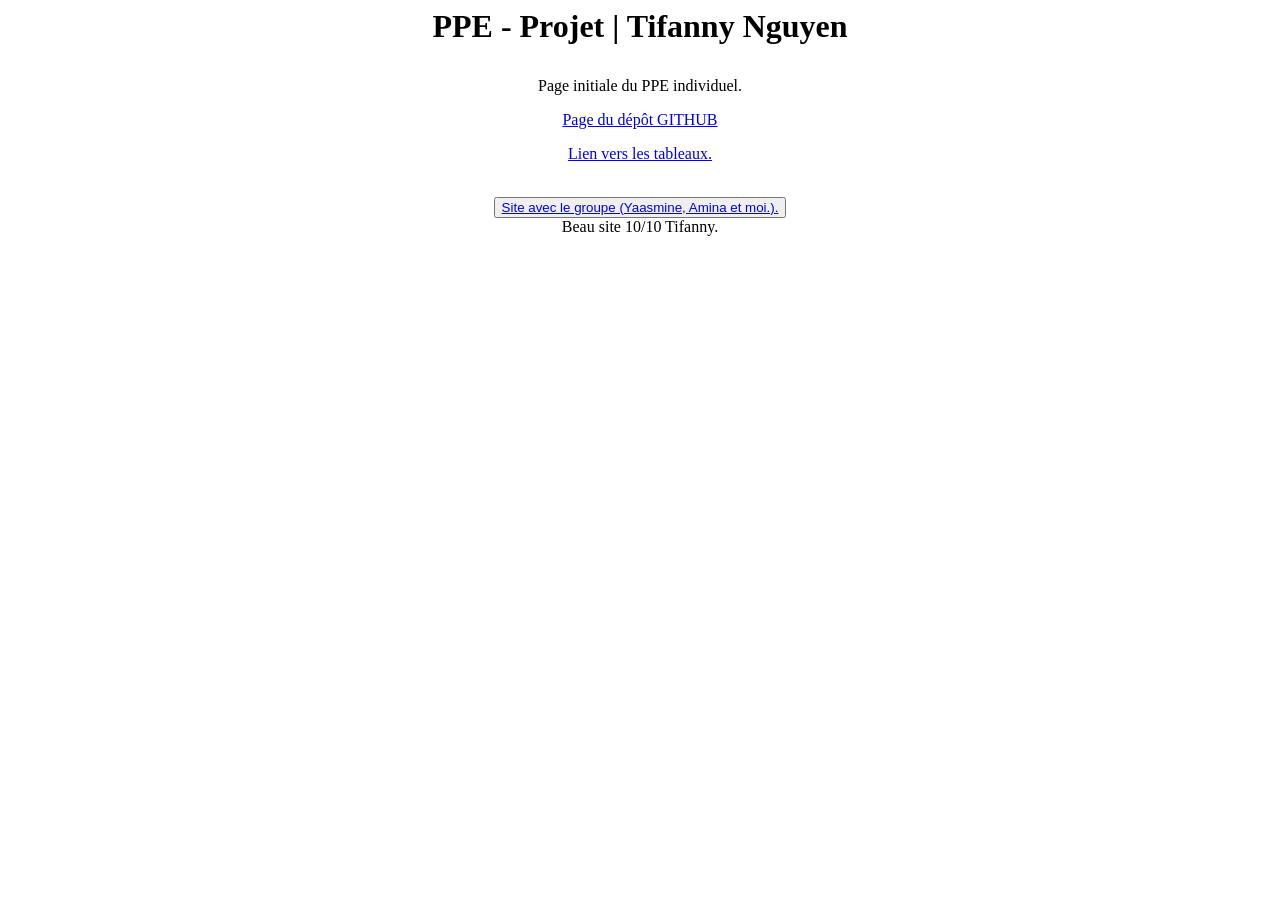
<file: index.html>
<html>

<head>
<meta charset="UTF-8" />
<title>Programmation et Projet encadré</title>
</head>

<body>
    <h1>
        <p style="text-align : center;"> PPE - Projet | Tifanny Nguyen
        </p>
    </h1>
    <center>
    <p>Page initiale du PPE individuel.</p>

    <p style="text-align : center;">
        <a href=https://github.com/tsngu/PPE1> Page du dépôt GITHUB</a>
    </p>

    <a href="Exos/tableau.html"> Lien vers les tableaux.</a>
    <p>    
   <br> <button><a href="https://amina-bou.github.io/PPE-groupe/">Site avec le groupe (Yaasmine, Amina et moi.).</a></button>

   <br>Beau site 10/10 Tifanny.
    </center>
</body>

</html>
</file>
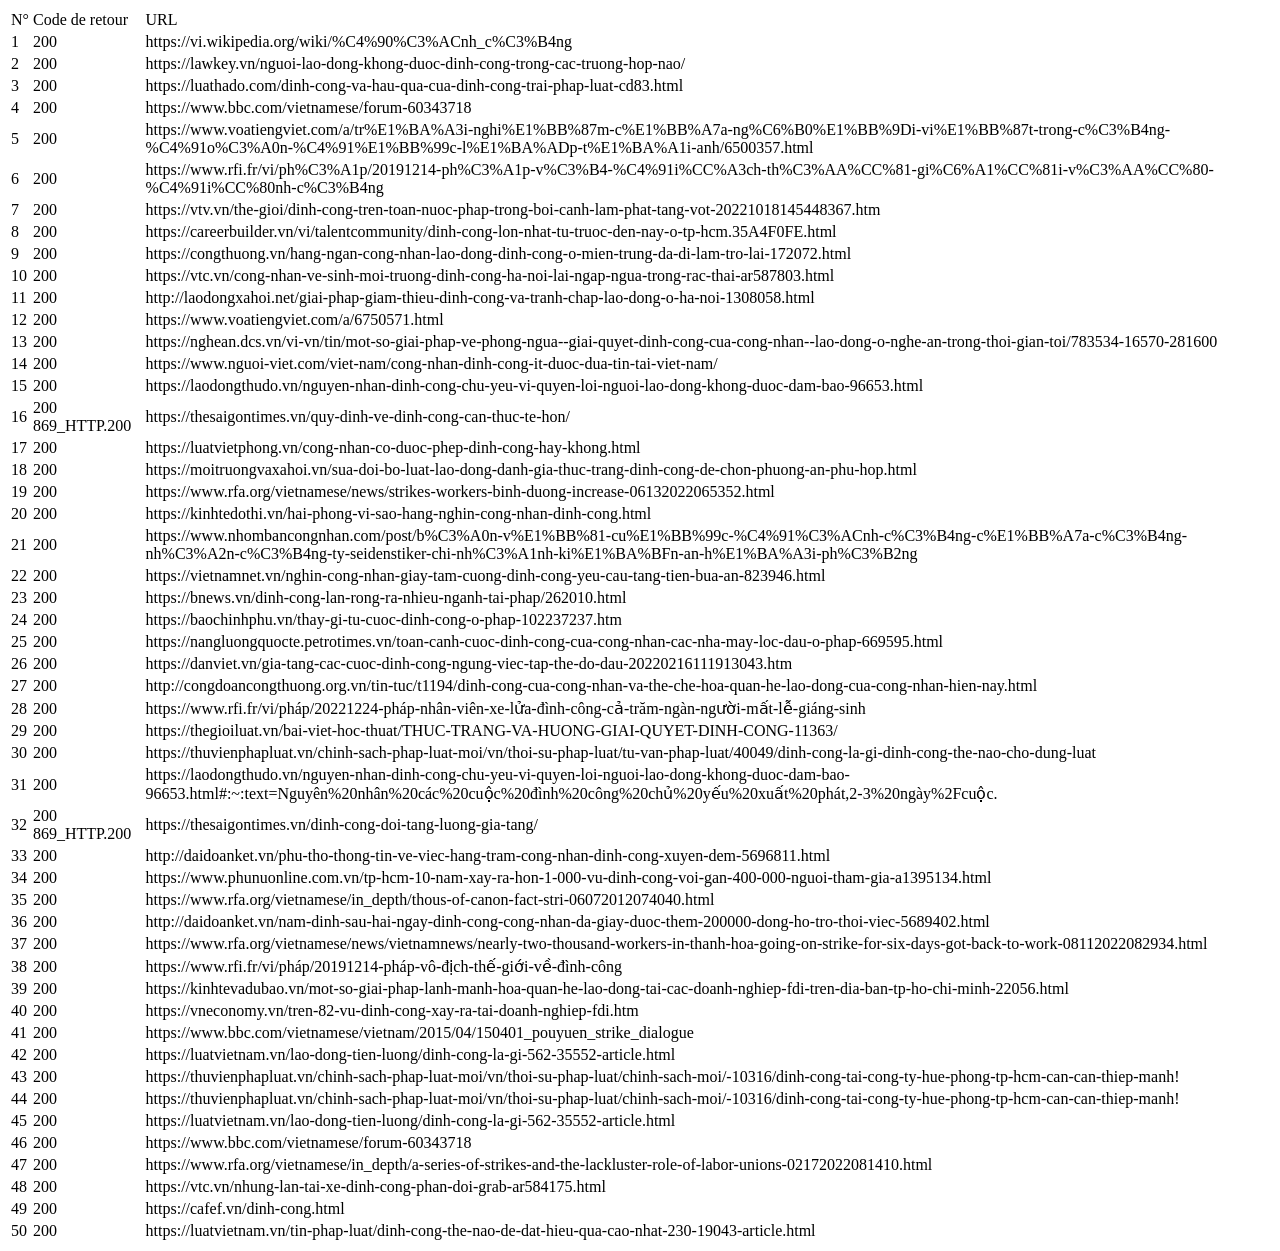
<file: Exos/tableau.html>
<html>
    <header>
        <meta charset=UTF-8 />
    </header>
<body>
    <table>
        <tr> <td> N° </td> <td> Code de retour </td> <td> URL </td> </tr>
<tr><td>1</td><td>200</td><td>https://vi.wikipedia.org/wiki/%C4%90%C3%ACnh_c%C3%B4ng</td></tr>
<tr><td>2</td><td>200</td><td>https://lawkey.vn/nguoi-lao-dong-khong-duoc-dinh-cong-trong-cac-truong-hop-nao/</td></tr>
<tr><td>3</td><td>200</td><td>https://luathado.com/dinh-cong-va-hau-qua-cua-dinh-cong-trai-phap-luat-cd83.html</td></tr>
<tr><td>4</td><td>200</td><td>https://www.bbc.com/vietnamese/forum-60343718</td></tr>
<tr><td>5</td><td>200</td><td>https://www.voatiengviet.com/a/tr%E1%BA%A3i-nghi%E1%BB%87m-c%E1%BB%A7a-ng%C6%B0%E1%BB%9Di-vi%E1%BB%87t-trong-c%C3%B4ng-%C4%91o%C3%A0n-%C4%91%E1%BB%99c-l%E1%BA%ADp-t%E1%BA%A1i-anh/6500357.html</td></tr>
<tr><td>6</td><td>200</td><td>https://www.rfi.fr/vi/ph%C3%A1p/20191214-ph%C3%A1p-v%C3%B4-%C4%91i%CC%A3ch-th%C3%AA%CC%81-gi%C6%A1%CC%81i-v%C3%AA%CC%80-%C4%91i%CC%80nh-c%C3%B4ng</td></tr>
<tr><td>7</td><td>200</td><td>https://vtv.vn/the-gioi/dinh-cong-tren-toan-nuoc-phap-trong-boi-canh-lam-phat-tang-vot-20221018145448367.htm</td></tr>
<tr><td>8</td><td>200</td><td>https://careerbuilder.vn/vi/talentcommunity/dinh-cong-lon-nhat-tu-truoc-den-nay-o-tp-hcm.35A4F0FE.html</td></tr>
<tr><td>9</td><td>200</td><td>https://congthuong.vn/hang-ngan-cong-nhan-lao-dong-dinh-cong-o-mien-trung-da-di-lam-tro-lai-172072.html</td></tr>
<tr><td>10</td><td>200</td><td>https://vtc.vn/cong-nhan-ve-sinh-moi-truong-dinh-cong-ha-noi-lai-ngap-ngua-trong-rac-thai-ar587803.html</td></tr>
<tr><td>11</td><td>200</td><td>http://laodongxahoi.net/giai-phap-giam-thieu-dinh-cong-va-tranh-chap-lao-dong-o-ha-noi-1308058.html</td></tr>
<tr><td>12</td><td>200</td><td>https://www.voatiengviet.com/a/6750571.html</td></tr>
<tr><td>13</td><td>200</td><td>https://nghean.dcs.vn/vi-vn/tin/mot-so-giai-phap-ve-phong-ngua--giai-quyet-dinh-cong-cua-cong-nhan--lao-dong-o-nghe-an-trong-thoi-gian-toi/783534-16570-281600</td></tr>
<tr><td>14</td><td>200</td><td>https://www.nguoi-viet.com/viet-nam/cong-nhan-dinh-cong-it-duoc-dua-tin-tai-viet-nam/</td></tr>
<tr><td>15</td><td>200</td><td>https://laodongthudo.vn/nguyen-nhan-dinh-cong-chu-yeu-vi-quyen-loi-nguoi-lao-dong-khong-duoc-dam-bao-96653.html</td></tr>
<tr><td>16</td><td>200
869_HTTP.200</td><td>https://thesaigontimes.vn/quy-dinh-ve-dinh-cong-can-thuc-te-hon/</td></tr>
<tr><td>17</td><td>200</td><td>https://luatvietphong.vn/cong-nhan-co-duoc-phep-dinh-cong-hay-khong.html</td></tr>
<tr><td>18</td><td>200</td><td>https://moitruongvaxahoi.vn/sua-doi-bo-luat-lao-dong-danh-gia-thuc-trang-dinh-cong-de-chon-phuong-an-phu-hop.html</td></tr>
<tr><td>19</td><td>200</td><td>https://www.rfa.org/vietnamese/news/strikes-workers-binh-duong-increase-06132022065352.html</td></tr>
<tr><td>20</td><td>200</td><td>https://kinhtedothi.vn/hai-phong-vi-sao-hang-nghin-cong-nhan-dinh-cong.html</td></tr>
<tr><td>21</td><td>200</td><td>https://www.nhombancongnhan.com/post/b%C3%A0n-v%E1%BB%81-cu%E1%BB%99c-%C4%91%C3%ACnh-c%C3%B4ng-c%E1%BB%A7a-c%C3%B4ng-nh%C3%A2n-c%C3%B4ng-ty-seidenstiker-chi-nh%C3%A1nh-ki%E1%BA%BFn-an-h%E1%BA%A3i-ph%C3%B2ng</td></tr>
<tr><td>22</td><td>200</td><td>https://vietnamnet.vn/nghin-cong-nhan-giay-tam-cuong-dinh-cong-yeu-cau-tang-tien-bua-an-823946.html</td></tr>
<tr><td>23</td><td>200</td><td>https://bnews.vn/dinh-cong-lan-rong-ra-nhieu-nganh-tai-phap/262010.html</td></tr>
<tr><td>24</td><td>200</td><td>https://baochinhphu.vn/thay-gi-tu-cuoc-dinh-cong-o-phap-102237237.htm</td></tr>
<tr><td>25</td><td>200</td><td>https://nangluongquocte.petrotimes.vn/toan-canh-cuoc-dinh-cong-cua-cong-nhan-cac-nha-may-loc-dau-o-phap-669595.html</td></tr>
<tr><td>26</td><td>200</td><td>https://danviet.vn/gia-tang-cac-cuoc-dinh-cong-ngung-viec-tap-the-do-dau-20220216111913043.htm</td></tr>
<tr><td>27</td><td>200</td><td>http://congdoancongthuong.org.vn/tin-tuc/t1194/dinh-cong-cua-cong-nhan-va-the-che-hoa-quan-he-lao-dong-cua-cong-nhan-hien-nay.html</td></tr>
<tr><td>28</td><td>200</td><td>https://www.rfi.fr/vi/pháp/20221224-pháp-nhân-viên-xe-lửa-đình-công-cả-trăm-ngàn-người-mất-lễ-giáng-sinh</td></tr>
<tr><td>29</td><td>200</td><td>https://thegioiluat.vn/bai-viet-hoc-thuat/THUC-TRANG-VA-HUONG-GIAI-QUYET-DINH-CONG-11363/</td></tr>
<tr><td>30</td><td>200</td><td>https://thuvienphapluat.vn/chinh-sach-phap-luat-moi/vn/thoi-su-phap-luat/tu-van-phap-luat/40049/dinh-cong-la-gi-dinh-cong-the-nao-cho-dung-luat</td></tr>
<tr><td>31</td><td>200</td><td>https://laodongthudo.vn/nguyen-nhan-dinh-cong-chu-yeu-vi-quyen-loi-nguoi-lao-dong-khong-duoc-dam-bao-96653.html#:~:text=Nguyên%20nhân%20các%20cuộc%20đình%20công%20chủ%20yếu%20xuất%20phát,2-3%20ngày%2Fcuộc.</td></tr>
<tr><td>32</td><td>200
869_HTTP.200</td><td>https://thesaigontimes.vn/dinh-cong-doi-tang-luong-gia-tang/</td></tr>
<tr><td>33</td><td>200</td><td>http://daidoanket.vn/phu-tho-thong-tin-ve-viec-hang-tram-cong-nhan-dinh-cong-xuyen-dem-5696811.html</td></tr>
<tr><td>34</td><td>200</td><td>https://www.phunuonline.com.vn/tp-hcm-10-nam-xay-ra-hon-1-000-vu-dinh-cong-voi-gan-400-000-nguoi-tham-gia-a1395134.html</td></tr>
<tr><td>35</td><td>200</td><td>https://www.rfa.org/vietnamese/in_depth/thous-of-canon-fact-stri-06072012074040.html</td></tr>
<tr><td>36</td><td>200</td><td>http://daidoanket.vn/nam-dinh-sau-hai-ngay-dinh-cong-cong-nhan-da-giay-duoc-them-200000-dong-ho-tro-thoi-viec-5689402.html</td></tr>
<tr><td>37</td><td>200</td><td>https://www.rfa.org/vietnamese/news/vietnamnews/nearly-two-thousand-workers-in-thanh-hoa-going-on-strike-for-six-days-got-back-to-work-08112022082934.html</td></tr>
<tr><td>38</td><td>200</td><td>https://www.rfi.fr/vi/pháp/20191214-pháp-vô-địch-thế-giới-về-đình-công</td></tr>
<tr><td>39</td><td>200</td><td>https://kinhtevadubao.vn/mot-so-giai-phap-lanh-manh-hoa-quan-he-lao-dong-tai-cac-doanh-nghiep-fdi-tren-dia-ban-tp-ho-chi-minh-22056.html</td></tr>
<tr><td>40</td><td>200</td><td>https://vneconomy.vn/tren-82-vu-dinh-cong-xay-ra-tai-doanh-nghiep-fdi.htm</td></tr>
<tr><td>41</td><td>200</td><td>https://www.bbc.com/vietnamese/vietnam/2015/04/150401_pouyuen_strike_dialogue</td></tr>
<tr><td>42</td><td>200</td><td>https://luatvietnam.vn/lao-dong-tien-luong/dinh-cong-la-gi-562-35552-article.html</td></tr>
<tr><td>43</td><td>200</td><td>https://thuvienphapluat.vn/chinh-sach-phap-luat-moi/vn/thoi-su-phap-luat/chinh-sach-moi/-10316/dinh-cong-tai-cong-ty-hue-phong-tp-hcm-can-can-thiep-manh!</td></tr>
<tr><td>44</td><td>200</td><td>https://thuvienphapluat.vn/chinh-sach-phap-luat-moi/vn/thoi-su-phap-luat/chinh-sach-moi/-10316/dinh-cong-tai-cong-ty-hue-phong-tp-hcm-can-can-thiep-manh!</td></tr>
<tr><td>45</td><td>200</td><td>https://luatvietnam.vn/lao-dong-tien-luong/dinh-cong-la-gi-562-35552-article.html</td></tr>
<tr><td>46</td><td>200</td><td>https://www.bbc.com/vietnamese/forum-60343718</td></tr>
<tr><td>47</td><td>200</td><td>https://www.rfa.org/vietnamese/in_depth/a-series-of-strikes-and-the-lackluster-role-of-labor-unions-02172022081410.html</td></tr>
<tr><td>48</td><td>200</td><td>https://vtc.vn/nhung-lan-tai-xe-dinh-cong-phan-doi-grab-ar584175.html</td></tr>
<tr><td>49</td><td>200</td><td>https://cafef.vn/dinh-cong.html</td></tr>
<tr><td>50</td><td>200</td><td>https://luatvietnam.vn/tin-phap-luat/dinh-cong-the-nao-de-dat-hieu-qua-cao-nhat-230-19043-article.html</td></tr>
</table></body></html>
</file>
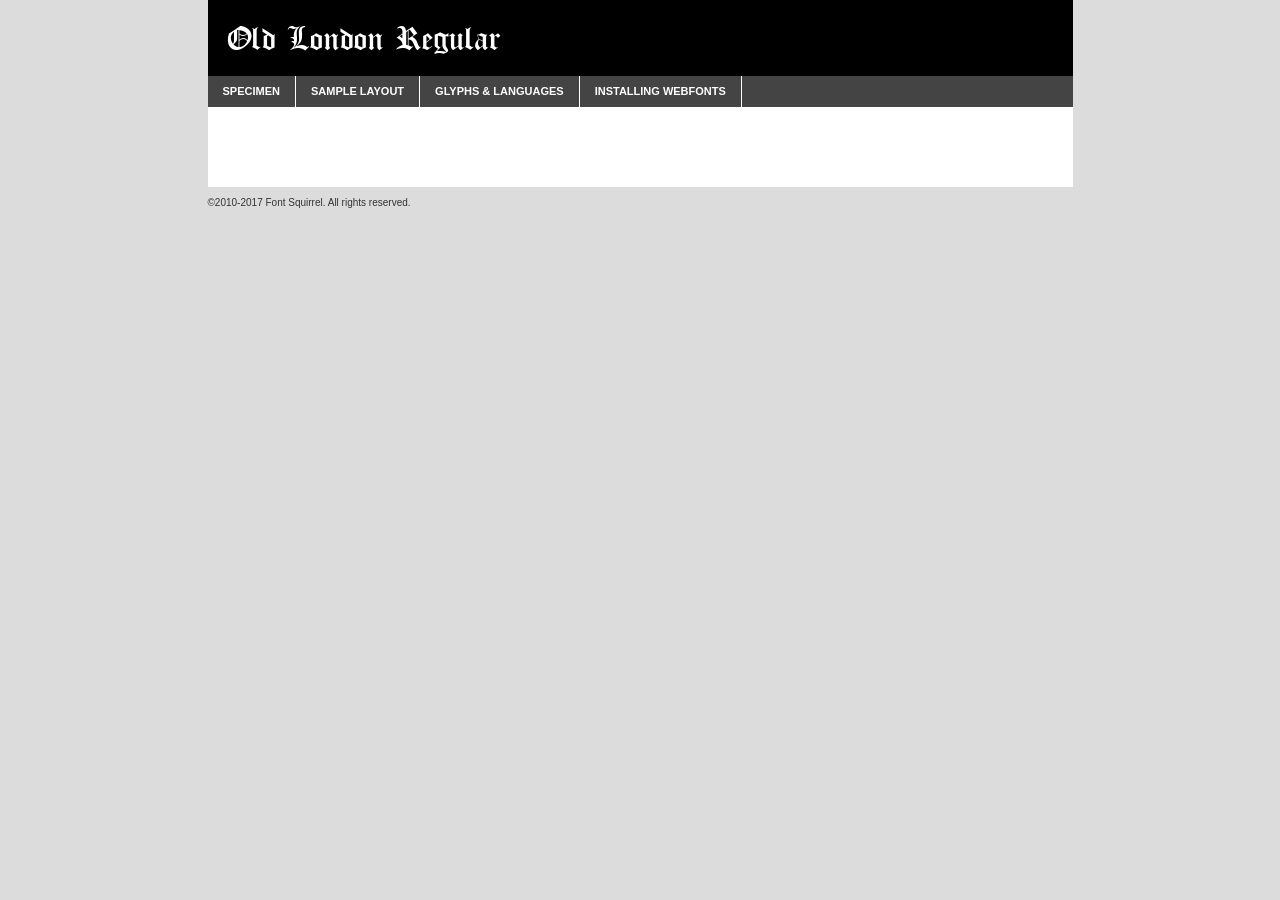
<file: webfontkit-20221221-115910/oldlondon-demo.html>
<!DOCTYPE html PUBLIC "-//W3C//DTD XHTML 1.0 Transitional//EN"
        "http://www.w3.org/TR/xhtml1/DTD/xhtml1-transitional.dtd">

<html xmlns="http://www.w3.org/1999/xhtml" xml:lang="en" lang="en">
<head>
    <meta http-equiv="Content-Type" content="text/html; charset=utf-8"/>
    <script src="http://ajax.googleapis.com/ajax/libs/jquery/1.7.2/jquery.min.js" type="text/javascript" charset="utf-8"></script>
    <script type="text/javascript">
		(function($) {
			$.fn.easyTabs = function(option) {
				var param = jQuery.extend({ fadeSpeed: 'fast', defaultContent: 1, activeClass: 'active' }, option);
				$(this).each(function() {
					var thisId = '#' + this.id;
					if ( param.defaultContent == '' )
					{
						param.defaultContent = 1;
					}
					if ( typeof param.defaultContent == 'number' )
					{
						var defaultTab = $(thisId + ' .tabs li:eq(' + (param.defaultContent - 1) + ') a').attr('href').substr(1);
					}
					else
					{
						var defaultTab = param.defaultContent;
					}
					$(thisId + ' .tabs li a').each(function() {
						var tabToHide = $(this).attr('href').substr(1);
						$('#' + tabToHide).addClass('easytabs-tab-content');
					});
					hideAll();
					changeContent(defaultTab);

					function hideAll() {$(thisId + ' .easytabs-tab-content').hide();}

					function changeContent(tabId)
					{
						hideAll();
						$(thisId + ' .tabs li').removeClass(param.activeClass);
						$(thisId + ' .tabs li a[href=#' + tabId + ']').closest('li').addClass(param.activeClass);
						if ( param.fadeSpeed != 'none' )
						{
							$(thisId + ' #' + tabId).fadeIn(param.fadeSpeed);
						}
						else
						{
							$(thisId + ' #' + tabId).show();
						}
					}

					$(thisId + ' .tabs li').click(function() {
						var tabId = $(this).find('a').attr('href').substr(1);
						changeContent(tabId);
						return false;
					});
				});
			}
		})(jQuery);
    </script>
    <link rel="stylesheet" href="specimen_files/specimen_stylesheet.css" type="text/css" charset="utf-8"/>
    <link rel="stylesheet" href="stylesheet.css" type="text/css" charset="utf-8"/>

    <style type="text/css">
        		body {
			font-family: 'old_londonregular';
        		}

            </style>

    <title>Old London Regular Specimen</title>


    <script type="text/javascript" charset="utf-8">
		$(document).ready(function() {
			$('#container').easyTabs({ defaultContent: 1 });
		});
    </script>
</head>

<body>
<div id="container">
    <div id="header">
		Old London Regular    </div>
    <ul class="tabs">
        <li><a href="#specimen">Specimen</a></li>
        <li><a href="#layout">Sample Layout</a></li>
		        <li><a href="#glyphs">Glyphs &amp; Languages</a></li>
        <li><a href="#installing">Installing Webfonts</a></li>

    </ul>

    <div id="main_content">


        <div id="specimen">

            <div class="section">
                <div class="grid12 firstcol">
                    <div class="huge">AaBb</div>
                </div>
            </div>

            <div class="section">
                <div class="glyph_range">A&#x200B;B&#x200b;C&#x200b;D&#x200b;E&#x200b;F&#x200b;G&#x200b;H&#x200b;I&#x200b;J&#x200b;K&#x200b;L&#x200b;M&#x200b;N&#x200b;O&#x200b;P&#x200b;Q&#x200b;R&#x200b;S&#x200b;T&#x200b;U&#x200b;V&#x200b;W&#x200b;X&#x200b;Y&#x200b;Z&#x200b;a&#x200b;b&#x200b;c&#x200b;d&#x200b;e&#x200b;f&#x200b;g&#x200b;h&#x200b;i&#x200b;j&#x200b;k&#x200b;l&#x200b;m&#x200b;n&#x200b;o&#x200b;p&#x200b;q&#x200b;r&#x200b;s&#x200b;t&#x200b;u&#x200b;v&#x200b;w&#x200b;x&#x200b;y&#x200b;z&#x200b;1&#x200b;2&#x200b;3&#x200b;4&#x200b;5&#x200b;6&#x200b;7&#x200b;8&#x200b;9&#x200b;0&#x200b;&amp;&#x200b;.&#x200b;,&#x200b;?&#x200b;!&#x200b;&#64;&#x200b;(&#x200b;)&#x200b;#&#x200b;$&#x200b;%&#x200b;*&#x200b;+&#x200b;-&#x200b;=&#x200b;:&#x200b;;</div>
            </div>
            <div class="section">
                <div class="grid12 firstcol">
                    <table class="sample_table">
                        <tr>
                            <td>10</td>
                            <td class="size10">abcdefghijklmnopqrstuvwxyzABCDEFGHIJKLMNOPQRSTUVWXYZ0123456789abcdefghijklmnopqrstuvwxyzABCDEFGHIJKLMNOPQRSTUVWXYZ0123456789abcdefghijklmnopqrstuvwxyzABCDEFGHIJKLMNOPQRSTUVWXYZ</td>
                        </tr>
                        <tr>
                            <td>11</td>
                            <td class="size11">abcdefghijklmnopqrstuvwxyzABCDEFGHIJKLMNOPQRSTUVWXYZ0123456789abcdefghijklmnopqrstuvwxyzABCDEFGHIJKLMNOPQRSTUVWXYZ0123456789abcdefghijklmnopqrstuvwxyzABCDEFGHIJKLMNOPQRSTUVWXYZ</td>
                        </tr>
                        <tr>
                            <td>12</td>
                            <td class="size12">abcdefghijklmnopqrstuvwxyzABCDEFGHIJKLMNOPQRSTUVWXYZ0123456789abcdefghijklmnopqrstuvwxyzABCDEFGHIJKLMNOPQRSTUVWXYZ0123456789abcdefghijklmnopqrstuvwxyzABCDEFGHIJKLMNOPQRSTUVWXYZ</td>
                        </tr>
                        <tr>
                            <td>13</td>
                            <td class="size13">abcdefghijklmnopqrstuvwxyzABCDEFGHIJKLMNOPQRSTUVWXYZ0123456789abcdefghijklmnopqrstuvwxyzABCDEFGHIJKLMNOPQRSTUVWXYZ0123456789abcdefghijklmnopqrstuvwxyzABCDEFGHIJKLMNOPQRSTUVWXYZ</td>
                        </tr>
                        <tr>
                            <td>14</td>
                            <td class="size14">abcdefghijklmnopqrstuvwxyzABCDEFGHIJKLMNOPQRSTUVWXYZ0123456789abcdefghijklmnopqrstuvwxyzABCDEFGHIJKLMNOPQRSTUVWXYZ0123456789abcdefghijklmnopqrstuvwxyzABCDEFGHIJKLMNOPQRSTUVWXYZ</td>
                        </tr>
                        <tr>
                            <td>16</td>
                            <td class="size16">abcdefghijklmnopqrstuvwxyzABCDEFGHIJKLMNOPQRSTUVWXYZ0123456789abcdefghijklmnopqrstuvwxyzABCDEFGHIJKLMNOPQRSTUVWXYZ</td>
                        </tr>
                        <tr>
                            <td>18</td>
                            <td class="size18">abcdefghijklmnopqrstuvwxyzABCDEFGHIJKLMNOPQRSTUVWXYZ0123456789abcdefghijklmnopqrstuvwxyzABCDEFGHIJKLMNOPQRSTUVWXYZ</td>
                        </tr>
                        <tr>
                            <td>20</td>
                            <td class="size20">abcdefghijklmnopqrstuvwxyzABCDEFGHIJKLMNOPQRSTUVWXYZ0123456789abcdefghijklmnopqrstuvwxyzABCDEFGHIJKLMNOPQRSTUVWXYZ</td>
                        </tr>
                        <tr>
                            <td>24</td>
                            <td class="size24">abcdefghijklmnopqrstuvwxyzABCDEFGHIJKLMNOPQRSTUVWXYZ0123456789abcdefghijklmnopqrstuvwxyzABCDEFGHIJKLMNOPQRSTUVWXYZ</td>
                        </tr>
                        <tr>
                            <td>30</td>
                            <td class="size30">abcdefghijklmnopqrstuvwxyzABCDEFGHIJKLMNOPQRSTUVWXYZ0123456789abcdefghijklmnopqrstuvwxyzABCDEFGHIJKLMNOPQRSTUVWXYZ</td>
                        </tr>
                        <tr>
                            <td>36</td>
                            <td class="size36">abcdefghijklmnopqrstuvwxyzABCDEFGHIJKLMNOPQRSTUVWXYZ0123456789abcdefghijklmnopqrstuvwxyzABCDEFGHIJKLMNOPQRSTUVWXYZ</td>
                        </tr>
                        <tr>
                            <td>48</td>
                            <td class="size48">abcdefghijklmnopqrstuvwxyzABCDEFGHIJKLMNOPQRSTUVWXYZ0123456789abcdefghijklmnopqrstuvwxyzABCDEFGHIJKLMNOPQRSTUVWXYZ</td>
                        </tr>
                        <tr>
                            <td>60</td>
                            <td class="size60">abcdefghijklmnopqrstuvwxyzABCDEFGHIJKLMNOPQRSTUVWXYZ0123456789abcdefghijklmnopqrstuvwxyzABCDEFGHIJKLMNOPQRSTUVWXYZ</td>
                        </tr>
                        <tr>
                            <td>72</td>
                            <td class="size72">abcdefghijklmnopqrstuvwxyzABCDEFGHIJKLMNOPQRSTUVWXYZ0123456789abcdefghijklmnopqrstuvwxyzABCDEFGHIJKLMNOPQRSTUVWXYZ</td>
                        </tr>
                        <tr>
                            <td>90</td>
                            <td class="size90">abcdefghijklmnopqrstuvwxyzABCDEFGHIJKLMNOPQRSTUVWXYZ0123456789abcdefghijklmnopqrstuvwxyzABCDEFGHIJKLMNOPQRSTUVWXYZ</td>
                        </tr>
                    </table>

                </div>

            </div>


            <div class="section" id="bodycomparison">


                <div id="xheight">
                    <div class="fontbody">&#x25FC;&#x25FC;&#x25FC;&#x25FC;&#x25FC;&#x25FC;&#x25FC;&#x25FC;&#x25FC;&#x25FC;&#x25FC;&#x25FC;&#x25FC;&#x25FC;&#x25FC;&#x25FC;&#x25FC;&#x25FC;&#x25FC;&#x25FC;&#x25FC;&#x25FC;&#x25FC;&#x25FC;&#x25FC;&#x25FC;&#x25FC;&#x25FC;&#x25FC;&#x25FC;&#x25FC;&#x25FC;&#x25FC;&#x25FC;&#x25FC;&#x25FC;&#x25FC;&#x25FC;&#x25FC;&#x25FC;&#x25FC;&#x25FC;&#x25FC;&#x25FC;&#x25FC;&#x25FC;&#x25FC;&#x25FC;&#x25FC;&#x25FC;&#x25FC;&#x25FC;&#x25FC;&#x25FC;&#x25FC;&#x25FC;&#x25FC;&#x25FC;&#x25FC;&#x25FC;&#x25FC;&#x25FC;&#x25FC;&#x25FC;&#x25FC;&#x25FC;&#x25FC;&#x25FC;&#x25FC;&#x25FC;&#x25FC;&#x25FC;&#x25FC;&#x25FC;&#x25FC;&#x25FC;&#x25FC;&#x25FC;&#x25FC;&#x25FC;&#x25FC;&#x25FC;&#x25FC;&#x25FC;&#x25FC;&#x25FC;&#x25FC;&#x25FC;&#x25FC;&#x25FC;&#x25FC;&#x25FC;&#x25FC;&#x25FC;&#x25FC;&#x25FC;&#x25FC;&#x25FC;&#x25FC;body</div>
                    <div class="arialbody">body</div>
                    <div class="verdanabody">body</div>
                    <div class="georgiabody">body</div>
                </div>
                <div class="fontbody" style="z-index:1">
                    body<span>Old London Regular</span>
                </div>
                <div class="arialbody" style="z-index:1">
                    body<span>Arial</span>
                </div>
                <div class="verdanabody" style="z-index:1">
                    body<span>Verdana</span>
                </div>
                <div class="georgiabody" style="z-index:1">
                    body<span>Georgia</span>
                </div>


            </div>


            <div class="section psample psample_row1" id="">

                <div class="grid2 firstcol">
                    <p class="size10"><span>10.</span>Aenean lacinia bibendum nulla sed consectetur. Fusce dapibus, tellus ac cursus commodo, tortor mauris condimentum nibh, ut fermentum massa justo sit amet risus. Nullam id dolor id nibh ultricies vehicula ut id elit. Cum sociis natoque penatibus et magnis dis parturient montes, nascetur ridiculus mus. Nulla vitae elit libero, a pharetra augue.</p>

                </div>
                <div class="grid3">
                    <p class="size11"><span>11.</span>Aenean lacinia bibendum nulla sed consectetur. Fusce dapibus, tellus ac cursus commodo, tortor mauris condimentum nibh, ut fermentum massa justo sit amet risus. Nullam id dolor id nibh ultricies vehicula ut id elit. Cum sociis natoque penatibus et magnis dis parturient montes, nascetur ridiculus mus. Nulla vitae elit libero, a pharetra augue.</p>

                </div>
                <div class="grid3">
                    <p class="size12"><span>12.</span>Aenean lacinia bibendum nulla sed consectetur. Fusce dapibus, tellus ac cursus commodo, tortor mauris condimentum nibh, ut fermentum massa justo sit amet risus. Nullam id dolor id nibh ultricies vehicula ut id elit. Cum sociis natoque penatibus et magnis dis parturient montes, nascetur ridiculus mus. Nulla vitae elit libero, a pharetra augue.</p>

                </div>
                <div class="grid4">
                    <p class="size13"><span>13.</span>Aenean lacinia bibendum nulla sed consectetur. Fusce dapibus, tellus ac cursus commodo, tortor mauris condimentum nibh, ut fermentum massa justo sit amet risus. Nullam id dolor id nibh ultricies vehicula ut id elit. Cum sociis natoque penatibus et magnis dis parturient montes, nascetur ridiculus mus. Nulla vitae elit libero, a pharetra augue.</p>

                </div>
                <div class="white_blend"></div>

            </div>
            <div class="section psample psample_row2" id="">
                <div class="grid3 firstcol">
                    <p class="size14"><span>14.</span>Aenean lacinia bibendum nulla sed consectetur. Fusce dapibus, tellus ac cursus commodo, tortor mauris condimentum nibh, ut fermentum massa justo sit amet risus. Nullam id dolor id nibh ultricies vehicula ut id elit. Cum sociis natoque penatibus et magnis dis parturient montes, nascetur ridiculus mus. Nulla vitae elit libero, a pharetra augue.</p>

                </div>
                <div class="grid4">
                    <p class="size16"><span>16.</span>Aenean lacinia bibendum nulla sed consectetur. Fusce dapibus, tellus ac cursus commodo, tortor mauris condimentum nibh, ut fermentum massa justo sit amet risus. Nullam id dolor id nibh ultricies vehicula ut id elit. Cum sociis natoque penatibus et magnis dis parturient montes, nascetur ridiculus mus. Nulla vitae elit libero, a pharetra augue.</p>

                </div>
                <div class="grid5">
                    <p class="size18"><span>18.</span>Aenean lacinia bibendum nulla sed consectetur. Fusce dapibus, tellus ac cursus commodo, tortor mauris condimentum nibh, ut fermentum massa justo sit amet risus. Nullam id dolor id nibh ultricies vehicula ut id elit. Cum sociis natoque penatibus et magnis dis parturient montes, nascetur ridiculus mus. Nulla vitae elit libero, a pharetra augue.</p>

                </div>

                <div class="white_blend"></div>

            </div>

            <div class="section psample psample_row3" id="">
                <div class="grid5 firstcol">
                    <p class="size20"><span>20.</span>Aenean lacinia bibendum nulla sed consectetur. Fusce dapibus, tellus ac cursus commodo, tortor mauris condimentum nibh, ut fermentum massa justo sit amet risus. Nullam id dolor id nibh ultricies vehicula ut id elit. Cum sociis natoque penatibus et magnis dis parturient montes, nascetur ridiculus mus. Nulla vitae elit libero, a pharetra augue.</p>
                </div>
                <div class="grid7">
                    <p class="size24"><span>24.</span>Aenean lacinia bibendum nulla sed consectetur. Fusce dapibus, tellus ac cursus commodo, tortor mauris condimentum nibh, ut fermentum massa justo sit amet risus. Nullam id dolor id nibh ultricies vehicula ut id elit. Cum sociis natoque penatibus et magnis dis parturient montes, nascetur ridiculus mus. Nulla vitae elit libero, a pharetra augue.</p>
                </div>

                <div class="white_blend"></div>

            </div>

            <div class="section psample psample_row4" id="">
                <div class="grid12 firstcol">
                    <p class="size30"><span>30.</span>Aenean lacinia bibendum nulla sed consectetur. Fusce dapibus, tellus ac cursus commodo, tortor mauris condimentum nibh, ut fermentum massa justo sit amet risus. Nullam id dolor id nibh ultricies vehicula ut id elit. Cum sociis natoque penatibus et magnis dis parturient montes, nascetur ridiculus mus. Nulla vitae elit libero, a pharetra augue.</p>
                </div>
                <div class="white_blend"></div>

            </div>


            <div class="section psample psample_row1 fullreverse">
                <div class="grid2 firstcol">
                    <p class="size10"><span>10.</span>Aenean lacinia bibendum nulla sed consectetur. Fusce dapibus, tellus ac cursus commodo, tortor mauris condimentum nibh, ut fermentum massa justo sit amet risus. Nullam id dolor id nibh ultricies vehicula ut id elit. Cum sociis natoque penatibus et magnis dis parturient montes, nascetur ridiculus mus. Nulla vitae elit libero, a pharetra augue.</p>

                </div>
                <div class="grid3">
                    <p class="size11"><span>11.</span>Aenean lacinia bibendum nulla sed consectetur. Fusce dapibus, tellus ac cursus commodo, tortor mauris condimentum nibh, ut fermentum massa justo sit amet risus. Nullam id dolor id nibh ultricies vehicula ut id elit. Cum sociis natoque penatibus et magnis dis parturient montes, nascetur ridiculus mus. Nulla vitae elit libero, a pharetra augue.</p>

                </div>
                <div class="grid3">
                    <p class="size12"><span>12.</span>Aenean lacinia bibendum nulla sed consectetur. Fusce dapibus, tellus ac cursus commodo, tortor mauris condimentum nibh, ut fermentum massa justo sit amet risus. Nullam id dolor id nibh ultricies vehicula ut id elit. Cum sociis natoque penatibus et magnis dis parturient montes, nascetur ridiculus mus. Nulla vitae elit libero, a pharetra augue.</p>

                </div>
                <div class="grid4">
                    <p class="size13"><span>13.</span>Aenean lacinia bibendum nulla sed consectetur. Fusce dapibus, tellus ac cursus commodo, tortor mauris condimentum nibh, ut fermentum massa justo sit amet risus. Nullam id dolor id nibh ultricies vehicula ut id elit. Cum sociis natoque penatibus et magnis dis parturient montes, nascetur ridiculus mus. Nulla vitae elit libero, a pharetra augue.</p>

                </div>
                <div class="black_blend"></div>

            </div>

            <div class="section psample psample_row2 fullreverse">
                <div class="grid3 firstcol">
                    <p class="size14"><span>14.</span>Aenean lacinia bibendum nulla sed consectetur. Fusce dapibus, tellus ac cursus commodo, tortor mauris condimentum nibh, ut fermentum massa justo sit amet risus. Nullam id dolor id nibh ultricies vehicula ut id elit. Cum sociis natoque penatibus et magnis dis parturient montes, nascetur ridiculus mus. Nulla vitae elit libero, a pharetra augue.</p>

                </div>
                <div class="grid4">
                    <p class="size16"><span>16.</span>Aenean lacinia bibendum nulla sed consectetur. Fusce dapibus, tellus ac cursus commodo, tortor mauris condimentum nibh, ut fermentum massa justo sit amet risus. Nullam id dolor id nibh ultricies vehicula ut id elit. Cum sociis natoque penatibus et magnis dis parturient montes, nascetur ridiculus mus. Nulla vitae elit libero, a pharetra augue.</p>

                </div>
                <div class="grid5">
                    <p class="size18"><span>18.</span>Aenean lacinia bibendum nulla sed consectetur. Fusce dapibus, tellus ac cursus commodo, tortor mauris condimentum nibh, ut fermentum massa justo sit amet risus. Nullam id dolor id nibh ultricies vehicula ut id elit. Cum sociis natoque penatibus et magnis dis parturient montes, nascetur ridiculus mus. Nulla vitae elit libero, a pharetra augue.</p>

                </div>
                <div class="black_blend"></div>

            </div>

            <div class="section psample fullreverse psample_row3" id="">
                <div class="grid5 firstcol">
                    <p class="size20"><span>20.</span>Aenean lacinia bibendum nulla sed consectetur. Fusce dapibus, tellus ac cursus commodo, tortor mauris condimentum nibh, ut fermentum massa justo sit amet risus. Nullam id dolor id nibh ultricies vehicula ut id elit. Cum sociis natoque penatibus et magnis dis parturient montes, nascetur ridiculus mus. Nulla vitae elit libero, a pharetra augue.</p>
                </div>
                <div class="grid7">
                    <p class="size24"><span>24.</span>Aenean lacinia bibendum nulla sed consectetur. Fusce dapibus, tellus ac cursus commodo, tortor mauris condimentum nibh, ut fermentum massa justo sit amet risus. Nullam id dolor id nibh ultricies vehicula ut id elit. Cum sociis natoque penatibus et magnis dis parturient montes, nascetur ridiculus mus. Nulla vitae elit libero, a pharetra augue.</p>
                </div>

                <div class="black_blend"></div>

            </div>

            <div class="section psample fullreverse psample_row4" id="" style="border-bottom: 20px #000 solid;">
                <div class="grid12 firstcol">
                    <p class="size30"><span>30.</span>Aenean lacinia bibendum nulla sed consectetur. Fusce dapibus, tellus ac cursus commodo, tortor mauris condimentum nibh, ut fermentum massa justo sit amet risus. Nullam id dolor id nibh ultricies vehicula ut id elit. Cum sociis natoque penatibus et magnis dis parturient montes, nascetur ridiculus mus. Nulla vitae elit libero, a pharetra augue.</p>
                </div>
                <div class="black_blend"></div>

            </div>


        </div>

        <div id="layout">

            <div class="section">

                <div class="grid12 firstcol">
                    <h1>Lorem Ipsum Dolor</h1>
                    <h2>Etiam porta sem malesuada magna mollis euismod</h2>

                    <p class="byline">By <a href="#link">Aenean Lacinia</a></p>
                </div>
            </div>
            <div class="section">
                <div class="grid8 firstcol">
                    <p class="large">Donec sed odio dui. Morbi leo risus, porta ac consectetur ac, vestibulum at eros. Fusce dapibus, tellus ac cursus commodo, tortor mauris condimentum nibh, ut fermentum massa justo sit amet risus. </p>


                    <h3>Pellentesque ornare sem</h3>

                    <p>Maecenas sed diam eget risus varius blandit sit amet non magna. Maecenas faucibus mollis interdum. Donec ullamcorper nulla non metus auctor fringilla. Nullam id dolor id nibh ultricies vehicula ut id elit. Nullam id dolor id nibh ultricies vehicula ut id elit. </p>

                    <p>Aenean eu leo quam. Pellentesque ornare sem lacinia quam venenatis vestibulum. Lorem ipsum dolor sit amet, consectetur adipiscing elit. Cum sociis natoque penatibus et magnis dis parturient montes, nascetur ridiculus mus. </p>

                    <p>Nulla vitae elit libero, a pharetra augue. Praesent commodo cursus magna, vel scelerisque nisl consectetur et. Aenean lacinia bibendum nulla sed consectetur. </p>

                    <p>Nullam quis risus eget urna mollis ornare vel eu leo. Nullam quis risus eget urna mollis ornare vel eu leo. Maecenas sed diam eget risus varius blandit sit amet non magna. Donec ullamcorper nulla non metus auctor fringilla. </p>

                    <h3>Cras mattis consectetur</h3>

                    <p>Aenean eu leo quam. Pellentesque ornare sem lacinia quam venenatis vestibulum. Aenean lacinia bibendum nulla sed consectetur. Integer posuere erat a ante venenatis dapibus posuere velit aliquet. Cras mattis consectetur purus sit amet fermentum. </p>

                    <p>Nullam id dolor id nibh ultricies vehicula ut id elit. Nullam quis risus eget urna mollis ornare vel eu leo. Cras mattis consectetur purus sit amet fermentum.</p>
                </div>

                <div class="grid4 sidebar">

                    <div class="box reverse">
                        <p class="last">Nullam quis risus eget urna mollis ornare vel eu leo. Donec ullamcorper nulla non metus auctor fringilla. Cras mattis consectetur purus sit amet fermentum. Sed posuere consectetur est at lobortis. Lorem ipsum dolor sit amet, consectetur adipiscing elit. </p>
                    </div>

                    <p class="caption">Maecenas sed diam eget risus varius.</p>

                    <p>Vestibulum id ligula porta felis euismod semper. Integer posuere erat a ante venenatis dapibus posuere velit aliquet. Vestibulum id ligula porta felis euismod semper. Sed posuere consectetur est at lobortis. Maecenas sed diam eget risus varius blandit sit amet non magna. Fusce dapibus, tellus ac cursus commodo, tortor mauris condimentum nibh, ut fermentum massa justo sit amet risus. </p>


                    <p>Duis mollis, est non commodo luctus, nisi erat porttitor ligula, eget lacinia odio sem nec elit. Aenean lacinia bibendum nulla sed consectetur. Vivamus sagittis lacus vel augue laoreet rutrum faucibus dolor auctor. Aenean lacinia bibendum nulla sed consectetur. Nullam quis risus eget urna mollis ornare vel eu leo. </p>

                    <p>Praesent commodo cursus magna, vel scelerisque nisl consectetur et. Donec ullamcorper nulla non metus auctor fringilla. Maecenas faucibus mollis interdum. Fusce dapibus, tellus ac cursus commodo, tortor mauris condimentum nibh, ut fermentum massa justo sit amet risus. </p>

                </div>
            </div>

        </div>


		

        <div id="glyphs">
            <div class="section">
                <div class="grid12 firstcol">

                    <h1>Language Support</h1>
                    <p>The subset of Old London Regular in this kit supports the following languages:<br/>

						Albanian, Basque, Breton, Chamorro, Danish, Dutch, English, Faroese, Finnish, French, Frisian, Galician, German, Icelandic, Italian, Malagasy, Norwegian, Portuguese, Spanish, Alsatian, Aragonese, Arapaho, Arrernte, Asturian, Aymara, Bislama, Cebuano, Corsican, Fijian, French_creole, Genoese, Gilbertese, Greenlandic, Haitian_creole, Hiligaynon, Hmong, Hopi, Ibanag, Iloko_ilokano, Indonesian, Interglossa_glosa, Interlingua, Irish_gaelic, Jerriais, Lojban, Lombard, Luxembourgeois, Manx, Mohawk, Norfolk_pitcairnese, Occitan, Oromo, Pangasinan, Papiamento, Piedmontese, Potawatomi, Rhaeto-romance, Romansh, Rotokas, Sami_lule, Samoan, Sardinian, Scots_gaelic, Seychelles_creole, Shona, Sicilian, Somali, Southern_ndebele, Swahili, Swati_swazi, Tagalog_filipino_pilipino, Tetum, Tok_pisin, Uyghur_latinized, Volapuk, Walloon, Warlpiri, Xhosa, Yapese, Zulu, Latinbasic, Ubasic, Demo                    </p>
                    <h1>Glyph Chart</h1>
                    <p>The subset of Old London Regular in this kit includes all the glyphs listed below. Unicode entities are included above each glyph to help you insert individual characters into your layout.</p>
                    <div id="glyph_chart">

																				                                <div><p>&amp;#26;</p>&#26;</div>
																				                                <div><p>&amp;#27;</p>&#27;</div>
																				                                <div><p>&amp;#28;</p>&#28;</div>
																				                                <div><p>&amp;#29;</p>&#29;</div>
																				                                <div><p>&amp;#30;</p>&#30;</div>
																				                                <div><p>&amp;#31;</p>&#31;</div>
																				                                <div><p>&amp;#32;</p>&#32;</div>
																				                                <div><p>&amp;#33;</p>&#33;</div>
																				                                <div><p>&amp;#34;</p>&#34;</div>
																				                                <div><p>&amp;#35;</p>&#35;</div>
																				                                <div><p>&amp;#36;</p>&#36;</div>
																				                                <div><p>&amp;#37;</p>&#37;</div>
																				                                <div><p>&amp;#38;</p>&#38;</div>
																				                                <div><p>&amp;#39;</p>&#39;</div>
																				                                <div><p>&amp;#40;</p>&#40;</div>
																				                                <div><p>&amp;#41;</p>&#41;</div>
																				                                <div><p>&amp;#42;</p>&#42;</div>
																				                                <div><p>&amp;#43;</p>&#43;</div>
																				                                <div><p>&amp;#44;</p>&#44;</div>
																				                                <div><p>&amp;#45;</p>&#45;</div>
																				                                <div><p>&amp;#46;</p>&#46;</div>
																				                                <div><p>&amp;#47;</p>&#47;</div>
																				                                <div><p>&amp;#48;</p>&#48;</div>
																				                                <div><p>&amp;#49;</p>&#49;</div>
																				                                <div><p>&amp;#50;</p>&#50;</div>
																				                                <div><p>&amp;#51;</p>&#51;</div>
																				                                <div><p>&amp;#52;</p>&#52;</div>
																				                                <div><p>&amp;#53;</p>&#53;</div>
																				                                <div><p>&amp;#54;</p>&#54;</div>
																				                                <div><p>&amp;#55;</p>&#55;</div>
																				                                <div><p>&amp;#56;</p>&#56;</div>
																				                                <div><p>&amp;#57;</p>&#57;</div>
																				                                <div><p>&amp;#58;</p>&#58;</div>
																				                                <div><p>&amp;#59;</p>&#59;</div>
																				                                <div><p>&amp;#60;</p>&#60;</div>
																				                                <div><p>&amp;#61;</p>&#61;</div>
																				                                <div><p>&amp;#62;</p>&#62;</div>
																				                                <div><p>&amp;#63;</p>&#63;</div>
																				                                <div><p>&amp;#64;</p>&#64;</div>
																				                                <div><p>&amp;#65;</p>&#65;</div>
																				                                <div><p>&amp;#66;</p>&#66;</div>
																				                                <div><p>&amp;#67;</p>&#67;</div>
																				                                <div><p>&amp;#68;</p>&#68;</div>
																				                                <div><p>&amp;#69;</p>&#69;</div>
																				                                <div><p>&amp;#70;</p>&#70;</div>
																				                                <div><p>&amp;#71;</p>&#71;</div>
																				                                <div><p>&amp;#72;</p>&#72;</div>
																				                                <div><p>&amp;#73;</p>&#73;</div>
																				                                <div><p>&amp;#74;</p>&#74;</div>
																				                                <div><p>&amp;#75;</p>&#75;</div>
																				                                <div><p>&amp;#76;</p>&#76;</div>
																				                                <div><p>&amp;#77;</p>&#77;</div>
																				                                <div><p>&amp;#78;</p>&#78;</div>
																				                                <div><p>&amp;#79;</p>&#79;</div>
																				                                <div><p>&amp;#80;</p>&#80;</div>
																				                                <div><p>&amp;#81;</p>&#81;</div>
																				                                <div><p>&amp;#82;</p>&#82;</div>
																				                                <div><p>&amp;#83;</p>&#83;</div>
																				                                <div><p>&amp;#84;</p>&#84;</div>
																				                                <div><p>&amp;#85;</p>&#85;</div>
																				                                <div><p>&amp;#86;</p>&#86;</div>
																				                                <div><p>&amp;#87;</p>&#87;</div>
																				                                <div><p>&amp;#88;</p>&#88;</div>
																				                                <div><p>&amp;#89;</p>&#89;</div>
																				                                <div><p>&amp;#90;</p>&#90;</div>
																				                                <div><p>&amp;#91;</p>&#91;</div>
																				                                <div><p>&amp;#92;</p>&#92;</div>
																				                                <div><p>&amp;#93;</p>&#93;</div>
																				                                <div><p>&amp;#94;</p>&#94;</div>
																				                                <div><p>&amp;#95;</p>&#95;</div>
																				                                <div><p>&amp;#96;</p>&#96;</div>
																				                                <div><p>&amp;#97;</p>&#97;</div>
																				                                <div><p>&amp;#98;</p>&#98;</div>
																				                                <div><p>&amp;#99;</p>&#99;</div>
																				                                <div><p>&amp;#100;</p>&#100;</div>
																				                                <div><p>&amp;#101;</p>&#101;</div>
																				                                <div><p>&amp;#102;</p>&#102;</div>
																				                                <div><p>&amp;#103;</p>&#103;</div>
																				                                <div><p>&amp;#104;</p>&#104;</div>
																				                                <div><p>&amp;#105;</p>&#105;</div>
																				                                <div><p>&amp;#106;</p>&#106;</div>
																				                                <div><p>&amp;#107;</p>&#107;</div>
																				                                <div><p>&amp;#108;</p>&#108;</div>
																				                                <div><p>&amp;#109;</p>&#109;</div>
																				                                <div><p>&amp;#110;</p>&#110;</div>
																				                                <div><p>&amp;#111;</p>&#111;</div>
																				                                <div><p>&amp;#112;</p>&#112;</div>
																				                                <div><p>&amp;#113;</p>&#113;</div>
																				                                <div><p>&amp;#114;</p>&#114;</div>
																				                                <div><p>&amp;#115;</p>&#115;</div>
																				                                <div><p>&amp;#116;</p>&#116;</div>
																				                                <div><p>&amp;#117;</p>&#117;</div>
																				                                <div><p>&amp;#118;</p>&#118;</div>
																				                                <div><p>&amp;#119;</p>&#119;</div>
																				                                <div><p>&amp;#120;</p>&#120;</div>
																				                                <div><p>&amp;#121;</p>&#121;</div>
																				                                <div><p>&amp;#122;</p>&#122;</div>
																				                                <div><p>&amp;#123;</p>&#123;</div>
																				                                <div><p>&amp;#124;</p>&#124;</div>
																				                                <div><p>&amp;#125;</p>&#125;</div>
																				                                <div><p>&amp;#126;</p>&#126;</div>
																				                                <div><p>&amp;#160;</p>&#160;</div>
																				                                <div><p>&amp;#161;</p>&#161;</div>
																				                                <div><p>&amp;#162;</p>&#162;</div>
																				                                <div><p>&amp;#163;</p>&#163;</div>
																				                                <div><p>&amp;#164;</p>&#164;</div>
																				                                <div><p>&amp;#165;</p>&#165;</div>
																				                                <div><p>&amp;#166;</p>&#166;</div>
																				                                <div><p>&amp;#167;</p>&#167;</div>
																				                                <div><p>&amp;#168;</p>&#168;</div>
																				                                <div><p>&amp;#169;</p>&#169;</div>
																				                                <div><p>&amp;#170;</p>&#170;</div>
																				                                <div><p>&amp;#171;</p>&#171;</div>
																				                                <div><p>&amp;#172;</p>&#172;</div>
																				                                <div><p>&amp;#173;</p>&#173;</div>
																				                                <div><p>&amp;#174;</p>&#174;</div>
																				                                <div><p>&amp;#175;</p>&#175;</div>
																				                                <div><p>&amp;#176;</p>&#176;</div>
																				                                <div><p>&amp;#177;</p>&#177;</div>
																				                                <div><p>&amp;#178;</p>&#178;</div>
																				                                <div><p>&amp;#179;</p>&#179;</div>
																				                                <div><p>&amp;#180;</p>&#180;</div>
																				                                <div><p>&amp;#181;</p>&#181;</div>
																				                                <div><p>&amp;#182;</p>&#182;</div>
																				                                <div><p>&amp;#183;</p>&#183;</div>
																				                                <div><p>&amp;#184;</p>&#184;</div>
																				                                <div><p>&amp;#185;</p>&#185;</div>
																				                                <div><p>&amp;#186;</p>&#186;</div>
																				                                <div><p>&amp;#187;</p>&#187;</div>
																				                                <div><p>&amp;#188;</p>&#188;</div>
																				                                <div><p>&amp;#189;</p>&#189;</div>
																				                                <div><p>&amp;#190;</p>&#190;</div>
																				                                <div><p>&amp;#191;</p>&#191;</div>
																				                                <div><p>&amp;#192;</p>&#192;</div>
																				                                <div><p>&amp;#193;</p>&#193;</div>
																				                                <div><p>&amp;#194;</p>&#194;</div>
																				                                <div><p>&amp;#195;</p>&#195;</div>
																				                                <div><p>&amp;#196;</p>&#196;</div>
																				                                <div><p>&amp;#197;</p>&#197;</div>
																				                                <div><p>&amp;#198;</p>&#198;</div>
																				                                <div><p>&amp;#199;</p>&#199;</div>
																				                                <div><p>&amp;#200;</p>&#200;</div>
																				                                <div><p>&amp;#201;</p>&#201;</div>
																				                                <div><p>&amp;#202;</p>&#202;</div>
																				                                <div><p>&amp;#203;</p>&#203;</div>
																				                                <div><p>&amp;#204;</p>&#204;</div>
																				                                <div><p>&amp;#205;</p>&#205;</div>
																				                                <div><p>&amp;#206;</p>&#206;</div>
																				                                <div><p>&amp;#207;</p>&#207;</div>
																				                                <div><p>&amp;#208;</p>&#208;</div>
																				                                <div><p>&amp;#209;</p>&#209;</div>
																				                                <div><p>&amp;#210;</p>&#210;</div>
																				                                <div><p>&amp;#211;</p>&#211;</div>
																				                                <div><p>&amp;#212;</p>&#212;</div>
																				                                <div><p>&amp;#213;</p>&#213;</div>
																				                                <div><p>&amp;#214;</p>&#214;</div>
																				                                <div><p>&amp;#215;</p>&#215;</div>
																				                                <div><p>&amp;#216;</p>&#216;</div>
																				                                <div><p>&amp;#217;</p>&#217;</div>
																				                                <div><p>&amp;#218;</p>&#218;</div>
																				                                <div><p>&amp;#219;</p>&#219;</div>
																				                                <div><p>&amp;#220;</p>&#220;</div>
																				                                <div><p>&amp;#221;</p>&#221;</div>
																				                                <div><p>&amp;#222;</p>&#222;</div>
																				                                <div><p>&amp;#223;</p>&#223;</div>
																				                                <div><p>&amp;#224;</p>&#224;</div>
																				                                <div><p>&amp;#225;</p>&#225;</div>
																				                                <div><p>&amp;#226;</p>&#226;</div>
																				                                <div><p>&amp;#227;</p>&#227;</div>
																				                                <div><p>&amp;#228;</p>&#228;</div>
																				                                <div><p>&amp;#229;</p>&#229;</div>
																				                                <div><p>&amp;#230;</p>&#230;</div>
																				                                <div><p>&amp;#231;</p>&#231;</div>
																				                                <div><p>&amp;#232;</p>&#232;</div>
																				                                <div><p>&amp;#233;</p>&#233;</div>
																				                                <div><p>&amp;#234;</p>&#234;</div>
																				                                <div><p>&amp;#235;</p>&#235;</div>
																				                                <div><p>&amp;#236;</p>&#236;</div>
																				                                <div><p>&amp;#237;</p>&#237;</div>
																				                                <div><p>&amp;#238;</p>&#238;</div>
																				                                <div><p>&amp;#239;</p>&#239;</div>
																				                                <div><p>&amp;#240;</p>&#240;</div>
																				                                <div><p>&amp;#241;</p>&#241;</div>
																				                                <div><p>&amp;#242;</p>&#242;</div>
																				                                <div><p>&amp;#243;</p>&#243;</div>
																				                                <div><p>&amp;#244;</p>&#244;</div>
																				                                <div><p>&amp;#245;</p>&#245;</div>
																				                                <div><p>&amp;#246;</p>&#246;</div>
																				                                <div><p>&amp;#247;</p>&#247;</div>
																				                                <div><p>&amp;#248;</p>&#248;</div>
																				                                <div><p>&amp;#249;</p>&#249;</div>
																				                                <div><p>&amp;#250;</p>&#250;</div>
																				                                <div><p>&amp;#251;</p>&#251;</div>
																				                                <div><p>&amp;#252;</p>&#252;</div>
																				                                <div><p>&amp;#253;</p>&#253;</div>
																				                                <div><p>&amp;#254;</p>&#254;</div>
																				                                <div><p>&amp;#255;</p>&#255;</div>
																				                                <div><p>&amp;#338;</p>&#338;</div>
																				                                <div><p>&amp;#339;</p>&#339;</div>
																				                                <div><p>&amp;#376;</p>&#376;</div>
																				                                <div><p>&amp;#710;</p>&#710;</div>
																				                                <div><p>&amp;#732;</p>&#732;</div>
																				                                <div><p>&amp;#8192;</p>&#8192;</div>
																				                                <div><p>&amp;#8193;</p>&#8193;</div>
																				                                <div><p>&amp;#8194;</p>&#8194;</div>
																				                                <div><p>&amp;#8195;</p>&#8195;</div>
																				                                <div><p>&amp;#8196;</p>&#8196;</div>
																				                                <div><p>&amp;#8197;</p>&#8197;</div>
																				                                <div><p>&amp;#8198;</p>&#8198;</div>
																				                                <div><p>&amp;#8199;</p>&#8199;</div>
																				                                <div><p>&amp;#8200;</p>&#8200;</div>
																				                                <div><p>&amp;#8201;</p>&#8201;</div>
																				                                <div><p>&amp;#8202;</p>&#8202;</div>
																				                                <div><p>&amp;#8208;</p>&#8208;</div>
																				                                <div><p>&amp;#8209;</p>&#8209;</div>
																				                                <div><p>&amp;#8210;</p>&#8210;</div>
																				                                <div><p>&amp;#8211;</p>&#8211;</div>
																				                                <div><p>&amp;#8212;</p>&#8212;</div>
																				                                <div><p>&amp;#8216;</p>&#8216;</div>
																				                                <div><p>&amp;#8217;</p>&#8217;</div>
																				                                <div><p>&amp;#8218;</p>&#8218;</div>
																				                                <div><p>&amp;#8220;</p>&#8220;</div>
																				                                <div><p>&amp;#8221;</p>&#8221;</div>
																				                                <div><p>&amp;#8222;</p>&#8222;</div>
																				                                <div><p>&amp;#8226;</p>&#8226;</div>
																				                                <div><p>&amp;#8230;</p>&#8230;</div>
																				                                <div><p>&amp;#8239;</p>&#8239;</div>
																				                                <div><p>&amp;#8249;</p>&#8249;</div>
																				                                <div><p>&amp;#8250;</p>&#8250;</div>
																				                                <div><p>&amp;#8287;</p>&#8287;</div>
																				                                <div><p>&amp;#8482;</p>&#8482;</div>
																				                                <div><p>&amp;#9724;</p>&#9724;</div>
																																																										                    </div>
                </div>


            </div>
        </div>


        <div id="specs">

        </div>

        <div id="installing">
            <div class="section">
                <div class="grid7 firstcol">
                    <h1>Installing Webfonts</h1>

                    <p>Webfonts are supported by all major browser platforms but not all in the same way. There are currently four different font formats that must be included in order to target all browsers. This includes TTF, WOFF, EOT and SVG.</p>

                    <h2>1. Upload your webfonts</h2>
                    <p>You must upload your webfont kit to your website. They should be in or near the same directory as your CSS files.</p>

                    <h2>2. Include the webfont stylesheet</h2>
                    <p>A special CSS @font-face declaration helps the various browsers select the appropriate font it needs without causing you a bunch of headaches. Learn more about this syntax by reading the <a href="https://www.fontspring.com/blog/further-hardening-of-the-bulletproof-syntax">Fontspring blog post</a> about it. The code for it is as follows:</p>


                    <code>
                        @font-face{
                        font-family: 'MyWebFont';
                        src: url('WebFont.eot');
                        src: url('WebFont.eot?#iefix') format('embedded-opentype'),
                        url('WebFont.woff') format('woff'),
                        url('WebFont.ttf') format('truetype'),
                        url('WebFont.svg#webfont') format('svg');
                        }
                    </code>

                    <p>We've already gone ahead and generated the code for you. All you have to do is link to the stylesheet in your HTML, like this:</p>
                    <code>&lt;link rel=&quot;stylesheet&quot; href=&quot;stylesheet.css&quot; type=&quot;text/css&quot; charset=&quot;utf-8&quot; /&gt;</code>

                    <h2>3. Modify your own stylesheet</h2>
                    <p>To take advantage of your new fonts, you must tell your stylesheet to use them. Look at the original @font-face declaration above and find the property called "font-family." The name linked there will be what you use to reference the font. Prepend that webfont name to the font stack in the "font-family" property, inside the selector you want to change. For example:</p>
                    <code>p { font-family: 'WebFont', Arial, sans-serif; }</code>

                    <h2>4. Test</h2>
                    <p>Getting webfonts to work cross-browser <em>can</em> be tricky. Use the information in the sidebar to help you if you find that fonts aren't loading in a particular browser.</p>
                </div>

                <div class="grid5 sidebar">
                    <div class="box">
                        <h2>Troubleshooting<br/>Font-Face Problems</h2>
                        <p>Having trouble getting your webfonts to load in your new website? Here are some tips to sort out what might be the problem.</p>

                        <h3>Fonts not showing in any browser</h3>

                        <p>This sounds like you need to work on the plumbing. You either did not upload the fonts to the correct directory, or you did not link the fonts properly in the CSS. If you've confirmed that all this is correct and you still have a problem, take a look at your .htaccess file and see if requests are getting intercepted.</p>

                        <h3>Fonts not loading in iPhone or iPad</h3>

                        <p>The most common problem here is that you are serving the fonts from an IIS server. IIS refuses to serve files that have unknown MIME types. If that is the case, you must set the MIME type for SVG to "image/svg+xml" in the server settings. Follow these instructions from Microsoft if you need help.</p>

                        <h3>Fonts not loading in Firefox</h3>

                        <p>The primary reason for this failure? You are still using a version Firefox older than 3.5. So upgrade already! If that isn't it, then you are very likely serving fonts from a different domain. Firefox requires that all font assets be served from the same domain. Lastly it is possible that you need to add WOFF to your list of MIME types (if you are serving via IIS.)</p>

                        <h3>Fonts not loading in IE</h3>

                        <p>Are you looking at Internet Explorer on an actual Windows machine or are you cheating by using a service like Adobe BrowserLab? Many of these screenshot services do not render @font-face for IE. Best to test it on a real machine.</p>

                        <h3>Fonts not loading in IE9</h3>

                        <p>IE9, like Firefox, requires that fonts be served from the same domain as the website. Make sure that is the case.</p>
                    </div>
                </div>
            </div>

        </div>

    </div>
    <div id="footer">
        <p>&copy;2010-2017 Font Squirrel. All rights reserved.</p>
    </div>
</div>
</body>
</html>
</file>
<file: webfontkit-20221221-115910/specimen_files/specimen_stylesheet.css>
@import url('grid_12-825-55-15.css');

/*  
	CSS Reset by Eric Meyer - Released under Public Domain
    http://meyerweb.com/eric/tools/css/reset/
*/
html, body, div, span, applet, object, iframe,
h1, h2, h3, h4, h5, h6, p, blockquote, pre,
a, abbr, acronym, address, big, cite, code,
del, dfn, em, font, img, ins, kbd, q, s, samp,
small, strike, strong, sub, sup, tt, var,
b, u, i, center, dl, dt, dd, ol, ul, li,
fieldset, form, label, legend, table,
caption, tbody, tfoot, thead, tr, th, td {
	margin:         0;
	padding:        0;
	border:         0;
	outline:        0;
	font-size:      100%;
	vertical-align: baseline;
	background:     transparent;
}

body {
	line-height: 1;
}

ol, ul {
	list-style: none;
}

blockquote, q {
	quotes: none;
}

blockquote:before, blockquote:after,
q:before, q:after {
	content: '';
	content: none;
}

:focus {
	outline: 0;
}

ins {
	text-decoration: none;
}

del {
	text-decoration: line-through;
}

table {
	border-collapse: collapse;
	border-spacing:  0;
}


body {
	color:            #000;
	background-color: #dcdcdc;
}

a {
	text-decoration: none;
	color:           #1883ba;
}

h1 {
	font-size:     32px;
	font-weight:   normal;
	font-style:    normal;
	margin-bottom: 18px;
}

h2 {
	font-size: 18px;
}

#container {
	width:  865px;
	margin: 0px auto;
}


#header {
	padding:          20px;
	font-size:        36px;
	background-color: #000;
	color:            #fff;
}

#header span {
	color: #666;
}

#main_content {
	background-color: #fff;
	padding:          60px 20px 20px;
}


#footer p {
	margin:         0;
	padding-top:    10px;
	padding-bottom: 50px;
	color:          #333;
	font:           10px Arial, sans-serif;
}

.tabs {
	width:            100%;
	height:           31px;
	background-color: #444;
}

.tabs li {
	float:            left;
	margin:           0;
	overflow:         hidden;
	background-color: #444;
}

.tabs li a {
	display:         block;
	color:           #fff;
	text-decoration: none;
	font:            bold 11px/11px 'Arial';
	text-transform:  uppercase;
	padding:         10px 15px;
	border-right:    1px solid #fff;
}

.tabs li a:hover {
	background-color: #00b3ff;

}

.tabs li.active a {
	color:            #000;
	background-color: #fff;
}


div.huge {

	font-size:      300px;
	line-height:    1em;
	padding:        0;
	letter-spacing: -.02em;
	overflow:       hidden;
}

div.glyph_range {
	font-size:   72px;
	line-height: 1.1em;
}

.size10 {
	font-size: 10px;
}

.size11 {
	font-size: 11px;
}

.size12 {
	font-size: 12px;
}

.size13 {
	font-size: 13px;
}

.size14 {
	font-size: 14px;
}

.size16 {
	font-size: 16px;
}

.size18 {
	font-size: 18px;
}

.size20 {
	font-size: 20px;
}

.size24 {
	font-size: 24px;
}

.size30 {
	font-size: 30px;
}

.size36 {
	font-size: 36px;
}

.size48 {
	font-size: 48px;
}

.size60 {
	font-size: 60px;
}

.size72 {
	font-size: 72px;
}

.size90 {
	font-size: 90px;
}


.psample_row1 {
	height: 120px;
}

.psample_row1 {
	height: 120px;
}

.psample_row2 {
	height: 160px;
}

.psample_row3 {
	height: 160px;
}

.psample_row4 {
	height: 160px;
}

.psample {
	overflow: hidden;
	position: relative;
}

.psample p {
	line-height: 1.3em;
	display:     block;
	overflow:    hidden;
	margin:      0;
}

.psample span {
	margin-right: .5em;
}

.white_blend {
	width:            100%;
	height:           61px;
	background-image: url([data-uri]);
	position:         absolute;
	bottom:           0;
}

.black_blend {
	width:            100%;
	height:           61px;
	background-image: url([data-uri]);
	position:         absolute;
	bottom:           0;
}

.fullreverse {
	background:    #000 !important;
	color:         #fff !important;
	margin-left:   -20px;
	padding-left:  20px;
	margin-right:  -20px;
	padding-right: 20px;
	padding:       20px;
	margin-bottom: 0;
}


.sample_table td {
	padding-top:    3px;
	padding-bottom: 5px;
	padding-left:   5px;
	vertical-align: middle;
	line-height:    1.2em;
}

.sample_table td:first-child {
	background-color: #eee;
	text-align:       right;
	padding-right:    5px;
	padding-left:     0;
	padding:          5px;
	font:             11px/12px 'Courier New', Courier, mono;
}

code {
	white-space:      pre;
	background-color: #eee;
	display:          block;
	padding:          10px;
	margin-bottom:    18px;
	overflow:         auto;
}


.bottom, .last {
	margin-bottom:  0 !important;
	padding-bottom: 0 !important;
}

.box {
	padding:       18px;
	margin-bottom: 18px;
	background:    #eee;
}

.reverse, .reversed {
	background: #000 !important;
	color:      #fff !important;
	border:     none !important;
}

#bodycomparison {
	position:    relative;
	overflow:    hidden;
	font-size:   72px;
	height:      90px;
	white-space: nowrap;
}

#bodycomparison div {
	font-size:   72px;
	line-height: 90px;
	display:     inline;
	margin:      0 15px 0 0;
	padding:     0;
}

#bodycomparison div span {
	font:     10px Arial;
	position: absolute;
	left:     0;
}

#xheight {
	float:       none;
	position:    absolute;
	color:       #d9f3ff;
	font-size:   72px;
	line-height: 90px;
}

.fontbody {
	position: relative;
}

.arialbody {
	font-family: Arial;
	position:    relative;
}

.verdanabody {
	font-family: Verdana;
	position:    relative;
}

.georgiabody {
	font-family: Georgia;
	position:    relative;
}

/* @group Layout page
 */

#layout h1 {
	font-size:   36px;
	line-height: 42px;
	font-weight: normal;
	font-style:  normal;
}

#layout h2 {
	font-size:   24px;
	line-height: 23px;
	font-weight: normal;
	font-style:  normal;
}

#layout h3 {
	font-size:   22px;
	line-height: 1.4em;
	margin-top:  1em;
	font-weight: normal;
	font-style:  normal;
}


#layout p.byline {
	font-size:     12px;
	margin-top:    18px;
	line-height:   12px;
	margin-bottom: 0;
}

#layout p {
	font-size:     14px;
	line-height:   21px;
	margin-bottom: .5em;
}

#layout p.large {
	font-size:   18px;
	line-height: 26px;
}

#layout .sidebar p {
	font-size:   12px;
	line-height: 1.4em;
}

#layout p.caption {
	font-size:     10px;
	margin-top:    -16px;
	margin-bottom: 18px;
}

/* @end */

/* @group Glyphs */

#glyph_chart div {
	background-color: #d9f3ff;
	color:            black;
	float:            left;
	font-size:        36px;
	height:           1.2em;
	line-height:      1.2em;
	margin-bottom:    1px;
	margin-right:     1px;
	text-align:       center;
	width:            1.2em;
	position:         relative;
	padding:          .6em .2em .2em;
}

#glyph_chart div p {
	position:         absolute;
	left:             0;
	top:              0;
	display:          block;
	text-align:       center;
	font:             bold 9px Arial, sans-serif;
	background-color: #3a768f;
	width:            100%;
	color:            #fff;
	padding:          2px 0;
}


#glyphs h1 {
	font-family: Arial, sans-serif;
}

/* @end */

/* @group Installing */

#installing {
	font: 13px Arial, sans-serif;
}

#installing p,
#glyphs p {
	line-height:   1.2em;
	margin-bottom: 18px;
	font:          13px Arial, sans-serif;
}


#installing h3 {
	font-size:  15px;
	margin-top: 18px;
}

/* @end */

#rendering h1 {
	font-family: Arial, sans-serif;
}

.render_table td {
	font:           11px 'Courier New', Courier, mono;
	vertical-align: middle;
}
</file>
<file: webfontkit-20221221-115910/stylesheet.css>
/*! Generated by Font Squirrel (https://www.fontsquirrel.com) on December 21, 2022 */



@font-face {
    font-family: 'old_londonregular';
    src: url('oldlondon-webfont.woff2') format('woff2'),
         url('oldlondon-webfont.woff') format('woff');
    font-weight: normal;
    font-style: normal;

}
</file>
